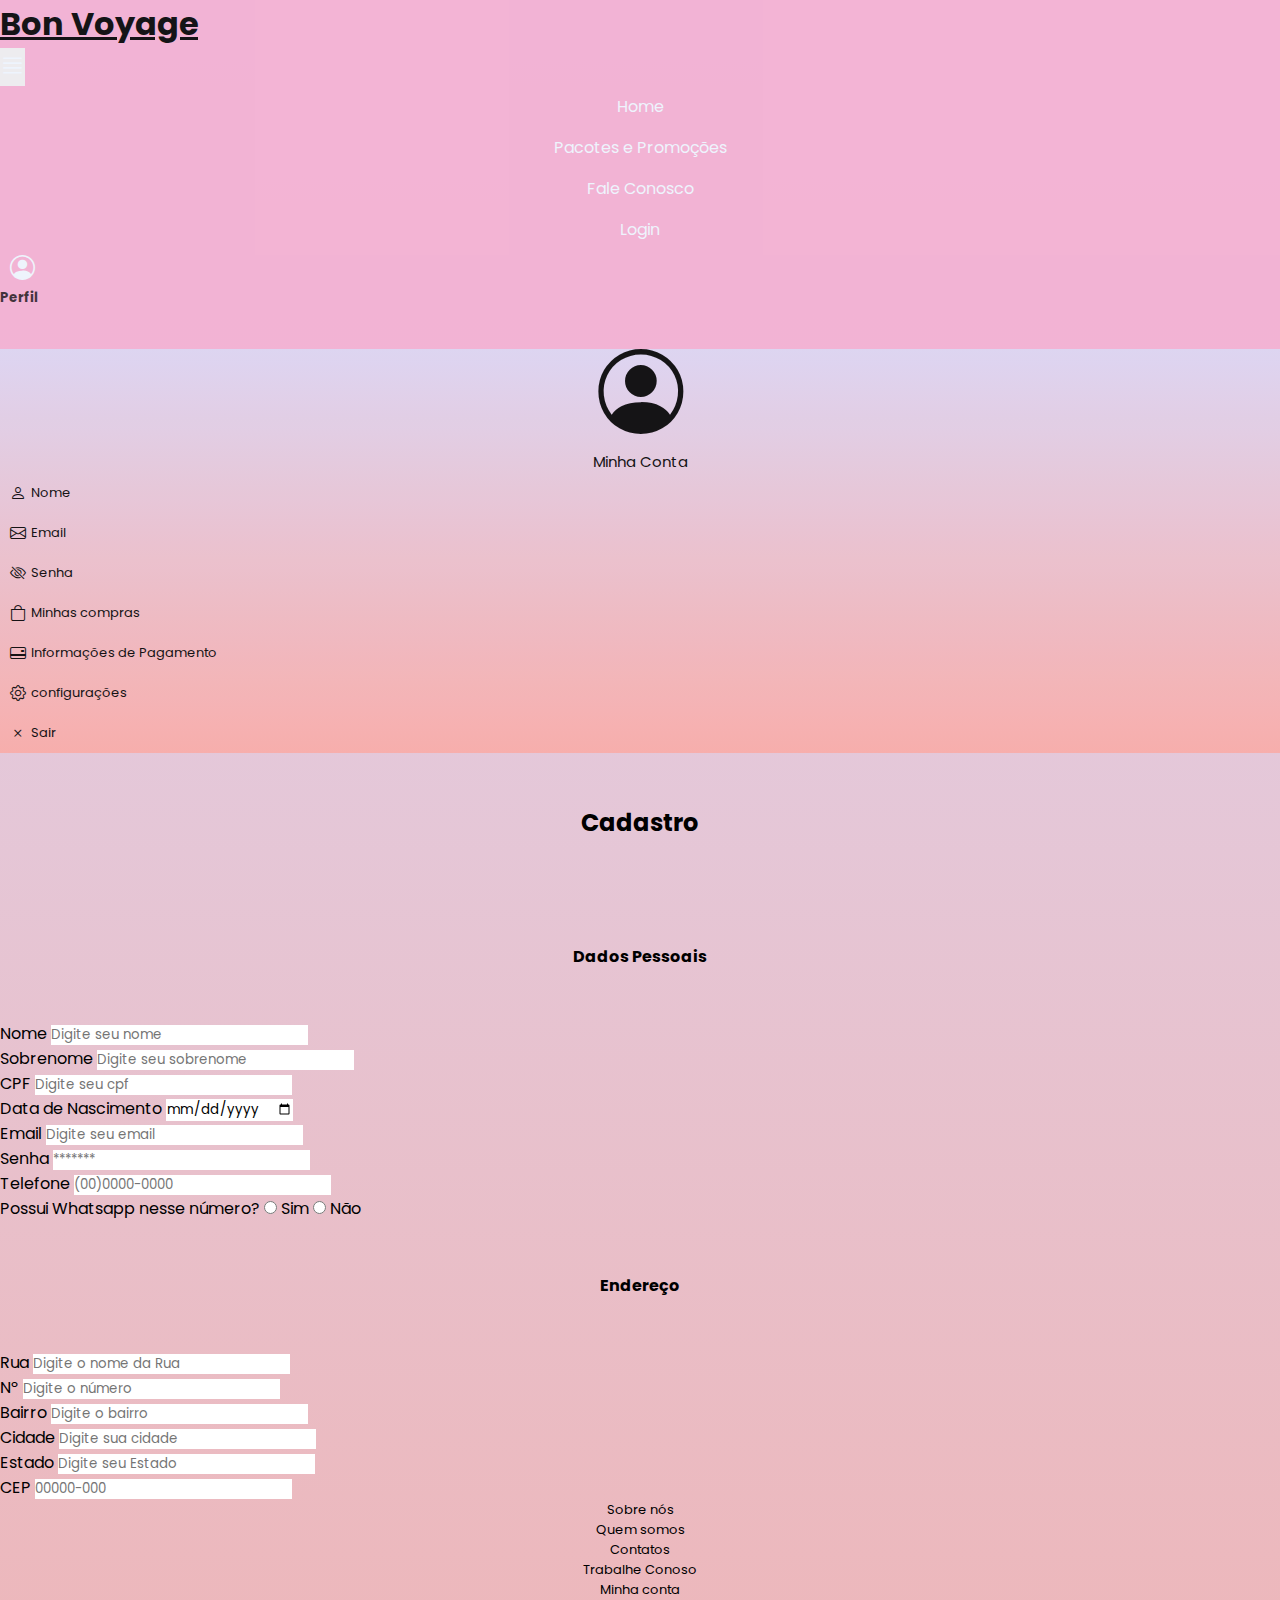
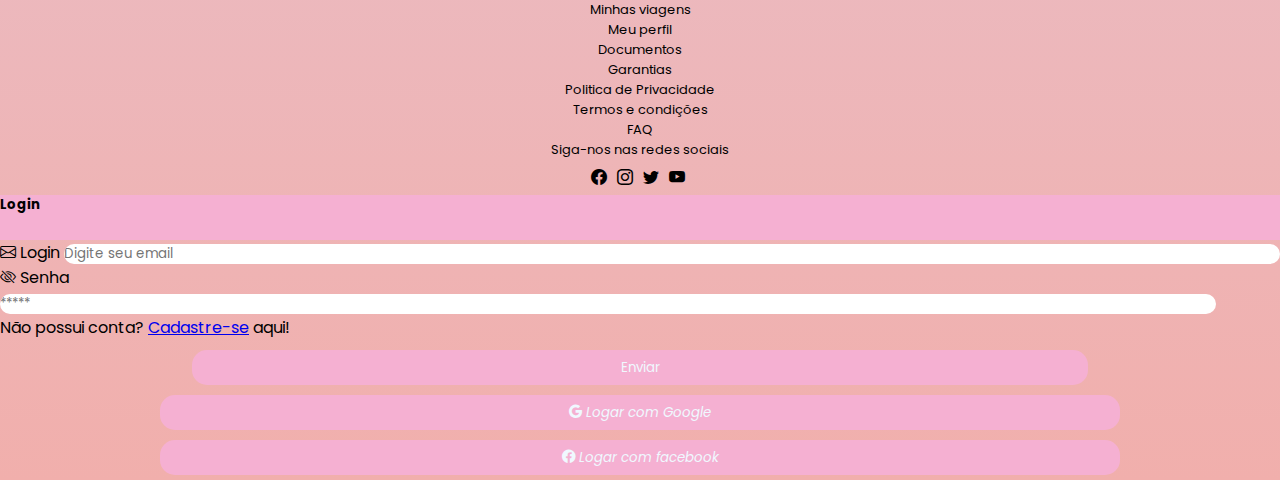
<file: cadastro.html>
<!DOCTYPE html>
<html lang="pt-br">

<head>
  <meta charset="UTF-8">
  <meta http-equiv="X-UA-Compatible" content="IE=edge">
  <meta name="viewport" content="width=device-width, initial-scale=1.0">
  <title>Cadastre-se</title>
  </title>
  <link rel="stylesheet" type="text/css" href="./style.css">
  <link href="https://cdn.jsdelivr.net/npm/bootstrap@5.0.2/dist/css/bootstrap.min.css" rel="stylesheet"
    integrity="sha384-EVSTQN3/azprG1Anm3QDgpJLIm9Nao0Yz1ztcQTwFspd3yD65VohhpuuCOmLASjC" crossorigin="anonymous">
  <link rel="stylesheet" href="https://cdn.jsdelivr.net/npm/bootstrap-icons@1.8.3/font/bootstrap-icons.css">
</head>

<body>
  <header>
    <!--NavBar-->
    <nav class="navbar fixed-top navbar navbar-expand-lg shadow-sm">
      <div class="container-fluid">
        <a class="navbar-brand" href="index.html">
          <h1>Bon Voyage</h1>
        </a>
        <button class="navbar-toggler" type="button" data-bs-toggle="collapse" data-bs-target="#navbarNav"
          aria-controls="navbarNav" aria-expanded="false" aria-label="Toggle navigation">
          <i class="bi bi-justify"></i>
        </button>
        <!--menu-->
        <div class="collapse navbar-collapse" id="navbarNav">
          <a class="nav-links" aria-current="page" href="./index.html">Home</a>
          <a class="nav-links" href="./PacotesePromocoes.html">Pacotes e Promoções</a>
          <a class="nav-links" href="./Fale_Conosco.html">Fale Conosco</a>
          <a class="nav-links" href="#" type="button" class="btn" data-bs-toggle="modal"
            data-bs-target="#exampleModal">Login</a>
          <button class="perfil" type="button" data-bs-toggle="offcanvas" data-bs-target="#offcanvasRight"
            aria-controls="offcanvasRight"><i class="bi bi-person-circle"></i></button>
          <div class="offcanvas offcanvas-end" tabindex="-1" id="offcanvasRight" aria-labelledby="offcanvasRightLabel">
            <div class="offcanvas-header">
              <h5 class="offcanvtits-title" id="offcanvasRightLabel">Perfil</h5>
              <button type="button" class="btn-close" data-bs-dismiss="offcanvas" aria-label="Close"></button>
            </div>
            <div class="offcanvas-body">
              <i class="conta bi-person-circle"></i>
              <p>Minha Conta</p>
              <div class="info">
                <label><i class="icons bi-person"></i>Nome</label>
                <label><i class="icons bi-envelope"></i>Email</label>
                <label><i class="icons bi-eye-slash"></i>Senha</label>
                <label><i class="icons bi-bag"></i>Minhas compras</label>
                <label><i class="icons bi-credit-card-2-back"></i>Informações de Pagamento</label>
                <label><i class="icons bi-gear"></i>configurações</label>
                <label><i class="icons bi-x"></i>Sair</label>
              </div>
            </div>
          </div>
          </ul>
        </div>
      </div>
      </div>
    </nav>
  </header>
  <form class="cadastro">
    <div class="row">
      <h2>Cadastro</h2>
      <hr>
      <h4>Dados Pessoais</h4>
      <div class="col">
        <label class="dados_pessoais">Nome</label>
        <input type="text" class="cad" placeholder="Digite seu nome">
      </div>
      <div class="col">
        <label class="dados_pessoais">Sobrenome</label>
        <input type="text" class="cad" placeholder="Digite seu sobrenome">
      </div>
      <div class="col">
        <label class="dados_pessoais">CPF</label>
        <input type="number" class="cad" placeholder="Digite seu cpf">
      </div>
      <div class="col">
        <label class="dados_pessoais">Data de Nascimento</label>
        <input type="date" class="cad" placeholder="">
      </div>
        <div class="col">
          <label class="dados_pessoais">Email</label>
          <input type="email" class="cad" placeholder="Digite seu email">
        </div>
        <div class="col">
          <label class="dados_pessoais">Senha</label>
          <input type="password" class="cad" placeholder="*******">
        </div>
        <div class="col">
          <label class="dados_pessoais">Telefone</label>
          <input type="tel" class="cad" placeholder="(00)0000-0000">
        </div>
          <div class="col">
          <label class="dados_pessoais">Possui Whatsapp nesse número?</label>
          <input type="radio" name="whatsapp" value="Sim" class="cad">
          <label class="dados_pessoais">Sim</label>
          <input type="radio" name="whatsapp" value="Não" class="cad"> 
          <label class="dados_pessoais">Não</label>
          </div>
    </div>
    <hr>
    <h4>Endereço</h4>
    <div class="row">
      <div class="col">
        <label class="endereco">Rua</label>
        <input type="text" class="cad" placeholder="Digite o nome da Rua">
      </div>
      <div class="col">
        <label class="endereco">Nº</label>
        <input type="number" class="cad" placeholder="Digite o número">
      </div>
      <div class="col">
        <label class="endereco">Bairro</label>
        <input type="text" class="cad" placeholder="Digite o bairro">
      </div>
      <div class="col">
        <label class="endereco">Cidade</label>
        <input type="text" class="cad" placeholder="Digite sua cidade">
      </div>
      <div class="col">
        <label class="endereco">Estado</label>
        <input type="text" class="cad" placeholder="Digite seu Estado">
      </div>
      <div class="col">
        <label class="endereco">CEP</label>
        <input type="text" class="cad" placeholder="00000-000">
      </div>
    </div>
  </form>
  <hr>
  <!--footer-->
  <footer>
    <div class="footer">
      <div class="row">
        <div class="col">
          <ul>
            <p>Sobre nós</p>
            <li>Quem somos</li>
            <li>Contatos</li>
            <li>Trabalhe Conoso</li>
          </ul>
        </div>
        <div class="col order-1">
          <ul>
            <p>Minha conta</p>
            <li>Minhas viagens</li>
            <li>Meu perfil</li>
            <li>Documentos</li>
          </ul>
        </div>
        <div class="col order-1">
          <ul>
            <p>Garantias</p>
            <li>Politica de Privacidade</li>
            <li>Termos e condições</li>
            <li>FAQ</li>
          </ul>
        </div>
        <div class="col order-1">
          <p>Siga-nos nas redes sociais</p>
          <div class="icons">
            <i class="icone bi-facebook"></i>
            <i class="icone bi-instagram"></i>
            <i class="icone bi-twitter"></i>
            <i class="icone bi-youtube"></i>
          </div>
        </div>
      </div>
    </div>
  </footer>
  <!--fimfooter-->
  <!--Login-->
  <div class="modal fade" id="exampleModal" tabindex="-1" aria-labelledby="exampleModalLabel" aria-hidden="true">
    <div class="modal-dialog">
      <div class="modal-content">
        <div class="modal-header">
          <h5 class="modal-title" id="exampleModalLabel">Login</h5>
          <button type="button" class="btn-close" data-bs-dismiss="modal" aria-label="Close"></button>
        </div>
        <div class="modal-body">
          <div class="mb-3">
            <i class="bi bi-envelope"></i>
            <label for="formGroupExampleInput" class="form-label">Login</label>
            <input type="text" class="form-control" id="formGroupExampleInput" placeholder="Digite seu email">
          </div>
          <div class="mb-3">
            <i class="bi bi-eye-slash"></i>
            <label for="formGroupExampleInput2" class="form-label">Senha</label>
            <input type="password" class="form-control" id="formGroupExampleInput2" placeholder="*****">
            <p>Não possui conta? <a class="cadastre-se" href="./cadastro.html">Cadastre-se</a> aqui!</p>
            <button type="button" class="enviar" data-bs-dismiss="modal">Enviar</button>
          </div>
          <div class="modal-footer">
            <button type="button" class="btn"><i class="bi bi-google"> Logar com Google</i></button>
            <button type="button" class="btn"><i class="bi bi-facebook"> Logar com facebook</i></button>
          </div>
        </div>
      </div>
    </div>
  </div>
  <!--fim login-->
  <script src="https://cdn.jsdelivr.net/npm/bootstrap@5.0.2/dist/js/bootstrap.bundle.min.js"
    integrity="sha384-MrcW6ZMFYlzcLA8Nl+NtUVF0sA7MsXsP1UyJoMp4YLEuNSfAP+JcXn/tWtIaxVXM"
    crossorigin="anonymous"></script>
  <script src="JavaScript.js"></script>
</body>

</html>
</file>
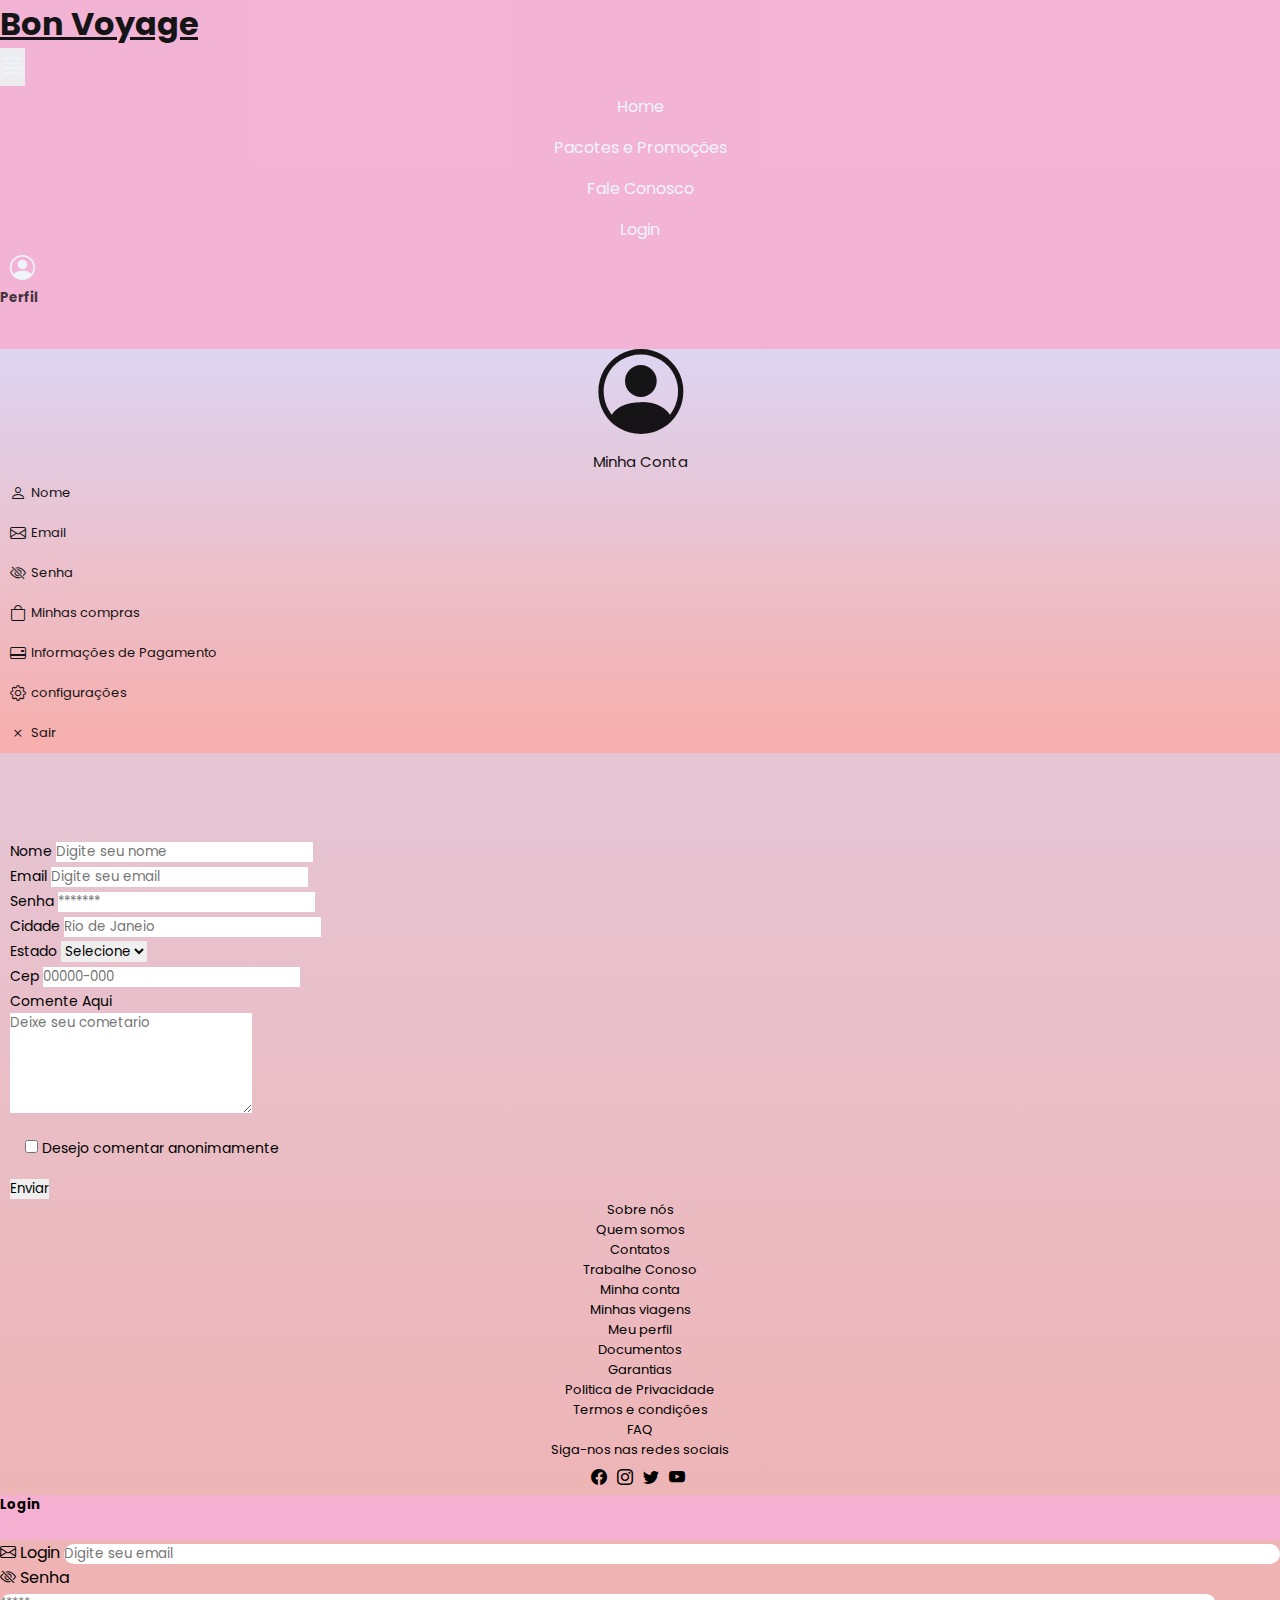
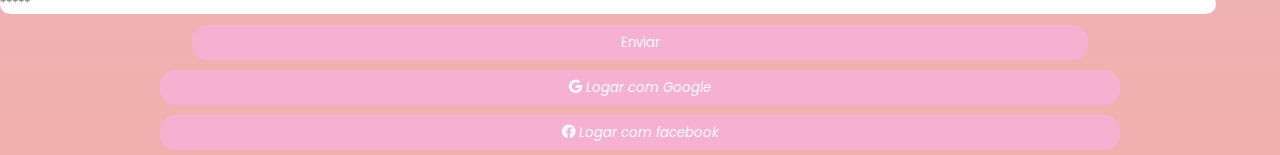
<file: Fale Conosco.html>
<!DOCTYPE html>
<html lang="pt-br">
<head>
  <meta charset="UTF-8">
  <meta http-equiv="X-UA-Compatible" content="IE=edge">
  <meta name="viewport" content="width=device-width, initial-scale=1.0">
  <title>Fale Conosco</title>
  <link rel="stylesheet" type="text/css" href="./style.css">
  <link href="https://cdn.jsdelivr.net/npm/bootstrap@5.0.2/dist/css/bootstrap.min.css" rel="stylesheet"
    integrity="sha384-EVSTQN3/azprG1Anm3QDgpJLIm9Nao0Yz1ztcQTwFspd3yD65VohhpuuCOmLASjC" crossorigin="anonymous">
  <link rel="stylesheet" href="https://cdn.jsdelivr.net/npm/bootstrap-icons@1.8.3/font/bootstrap-icons.css">
</head>
<body> 
  <header>
    <!--NavBar-->
    <nav class="navbar fixed-top navbar navbar-expand-lg shadow-sm">
      <div class="container-fluid">
        <a class="navbar-brand" href="http://127.0.0.1:5500/Index.html"><h1>Bon Voyage</h1></a>
        <button class="navbar-toggler" type="button" data-bs-toggle="collapse" data-bs-target="#navbarNav"
          aria-controls="navbarNav" aria-expanded="false" aria-label="Toggle navigation">
          <i class="bi bi-justify"></i>
        </button>
        <!--menu-->
        <div class="collapse navbar-collapse" id="navbarNav">
              <a class="nav-links" aria-current="page" href="http://127.0.0.1:5500/Index.html">Home</a>
              <a class="nav-links" href="http://127.0.0.1:5500/Pacotes%20e%20Promo%C3%A7%C3%B5es.html#">Pacotes e Promoções</a>
              <a class="nav-links" href="http://127.0.0.1:5500/Fale%20Conosco.html">Fale Conosco</a>
              <a class="nav-links"  href="#" type="button" class="btn" data-bs-toggle="modal" data-bs-target="#exampleModal">Login</a>
            <button class="perfil" type="button" data-bs-toggle="offcanvas" data-bs-target="#offcanvasRight" aria-controls="offcanvasRight"><i class="bi bi-person-circle"></i></button>
            <div class="offcanvas offcanvas-end" tabindex="-1" id="offcanvasRight" aria-labelledby="offcanvasRightLabel">
              <div class="offcanvas-header">
               <h5 class="offcanvas-title" id="offcanvasRightLabel">Perfil</h5>
                 <button type="button" class="btn-close" data-bs-dismiss="offcanvas" aria-label="Close"></button>
              </div>
           <div class="offcanvas-body">
            <i class="conta bi-person-circle"></i>
            <p>Minha Conta</p>
            <div class="info">
              <label><i class="icons bi-person"></i>Nome</label>
              <label><i class="icons bi-envelope"></i>Email</label>
              <label><i class="icons bi-eye-slash"></i>Senha</label>
              <label><i class="icons bi-bag"></i>Minhas compras</label>
              <label><i class="icons bi-credit-card-2-back"></i>Informações de Pagamento</label>
              <label><i class="icons bi-gear"></i>configurações</label>
              <label><i class="icons bi-x"></i>Sair</label>
            </div>
            </div>
            </div>
          </ul>
        </div>
      </div>
     </div>
    </nav>
  </header>
  <!--form-->
  <div class="form">
  <form class="row g-3 formulario">
    <div class="col-md-12">
      <label for="nome" class="form-label">Nome</label>
      <input type="text" class="form-control" id="nome" placeholder="Digite seu nome">
    </div>
    <div class="col-md-6">
      <label for="email" class="form-label">Email</label>
      <input type="email" class="form-control" id="email" placeholder="Digite seu email">
    </div>
    <div class="col-6">
      <label for="password" class="form-label">Senha</label>
      <input type="password" class="form-control" id="password" placeholder="*******">
    </div>
    <div class="col-md-6">
      <label for="cidade" class="form-label">Cidade</label>
      <input type="text" class="form-control" id="cidade" placeholder="Rio de Janeio">
    </div>
    <div class="col-md-4">
      <label for="estado" class="form-label">Estado</label>
      <select id="estado" class="form-select">
        <option selected>Selecione</option>
        <option>...</option>
      </select>
    </div>
    <div class="col-md-2">
      <label for="cep" class="form-label">Cep</label>
      <input type="number" class="form-control" id="Cep" placeholder="00000-000">
    </div>
    <div class="col-12">
    </div>
    <label>Comente Aqui</label>
    <div class="form-floating">
      <textarea class="form-control" placeholder="Deixe seu cometario" id="floatingTextarea2" style="height: 100px"></textarea>
      <label for="floatingTextarea2"></label>
    </div> 
    <div class="form-check">
        <label class="form-check-label" for="gridCheck"><input class="form-check-input" type="checkbox" id="gridCheck">
          Desejo comentar anonimamente
        </label>
      </div>
    <div class="col-12">
      <button type="submit" class="btn btn-primary" onclick="resposta()" value="Exibir alert">Enviar</button>
    </div>
  </form>
  </div>
<!--fim form-->
<!--footer-->
<hr>
  <footer>
    <div class="footer">
      <div class="row">
        <div class="col">
          <ul>
            <p>Sobre nós</p>
            <li>Quem somos</li>
            <li>Contatos</li>
            <li>Trabalhe Conoso</li>
          </ul>
        </div>
        <div class="col order-1">
          <ul>
            <p>Minha conta</p>
            <li>Minhas viagens</li>
            <li>Meu perfil</li>
            <li>Documentos</li>
          </ul>
        </div>
        <div class="col order-1">
          <ul>
            <p>Garantias</p>
            <li>Politica de Privacidade</li>
            <li>Termos e condições</li>
            <li>FAQ</li>
          </ul>
        </div>
        <div class="col order-1">
          <p>Siga-nos nas redes sociais</p>
          <div class="icons">
          <i class="icone bi-facebook"></i>
          <i class="icone bi-instagram"></i>
          <i class="icone bi-twitter"></i>
          <i class="icone bi-youtube"></i>
          </div>
        </div>
      </div>
    </div>
  </footer>
  <!--fimfooter-->
 <!--Login-->
 <div class="modal fade" id="exampleModal" tabindex="-1" aria-labelledby="exampleModalLabel" aria-hidden="true">
  <div class="modal-dialog">
    <div class="modal-content">
      <div class="modal-header">
        <h5 class="modal-title" id="exampleModalLabel">Login</h5>
        <button type="button" class="btn-close" data-bs-dismiss="modal" aria-label="Close"></button>
      </div>
      <div class="modal-body">
      <div class="mb-3">
        <i class="bi bi-envelope"></i>
        <label for="formGroupExampleInput" class="form-label">Login</label>
        <input type="text" class="form-control" id="formGroupExampleInput" placeholder="Digite seu email">
      </div>
      <div class="mb-3">
        <i class="bi bi-eye-slash"></i>
        <label for="formGroupExampleInput2" class="form-label">Senha</label>
        <input type="password" class="form-control" id="formGroupExampleInput2" placeholder="*****">
         <button type="button" class="enviar" data-bs-dismiss="modal">Enviar</button>
      </div>
      <div class="modal-footer">
        <button type="button" class="btn"><i class="bi bi-google">  Logar com Google</i></button>
        <button type="button" class="btn"><i class="bi bi-facebook">  Logar com facebook</i></button>
      </div>
    </div>
  </div>
</div> 
 </div>     
<!--fim login--> 
<script src="https://cdn.jsdelivr.net/npm/bootstrap@5.0.2/dist/js/bootstrap.bundle.min.js"
    integrity="sha384-MrcW6ZMFYlzcLA8Nl+NtUVF0sA7MsXsP1UyJoMp4YLEuNSfAP+JcXn/tWtIaxVXM"
    crossorigin="anonymous"></script>
    <script src="JavaScript.js"></script>
</body>
</html>
</file>
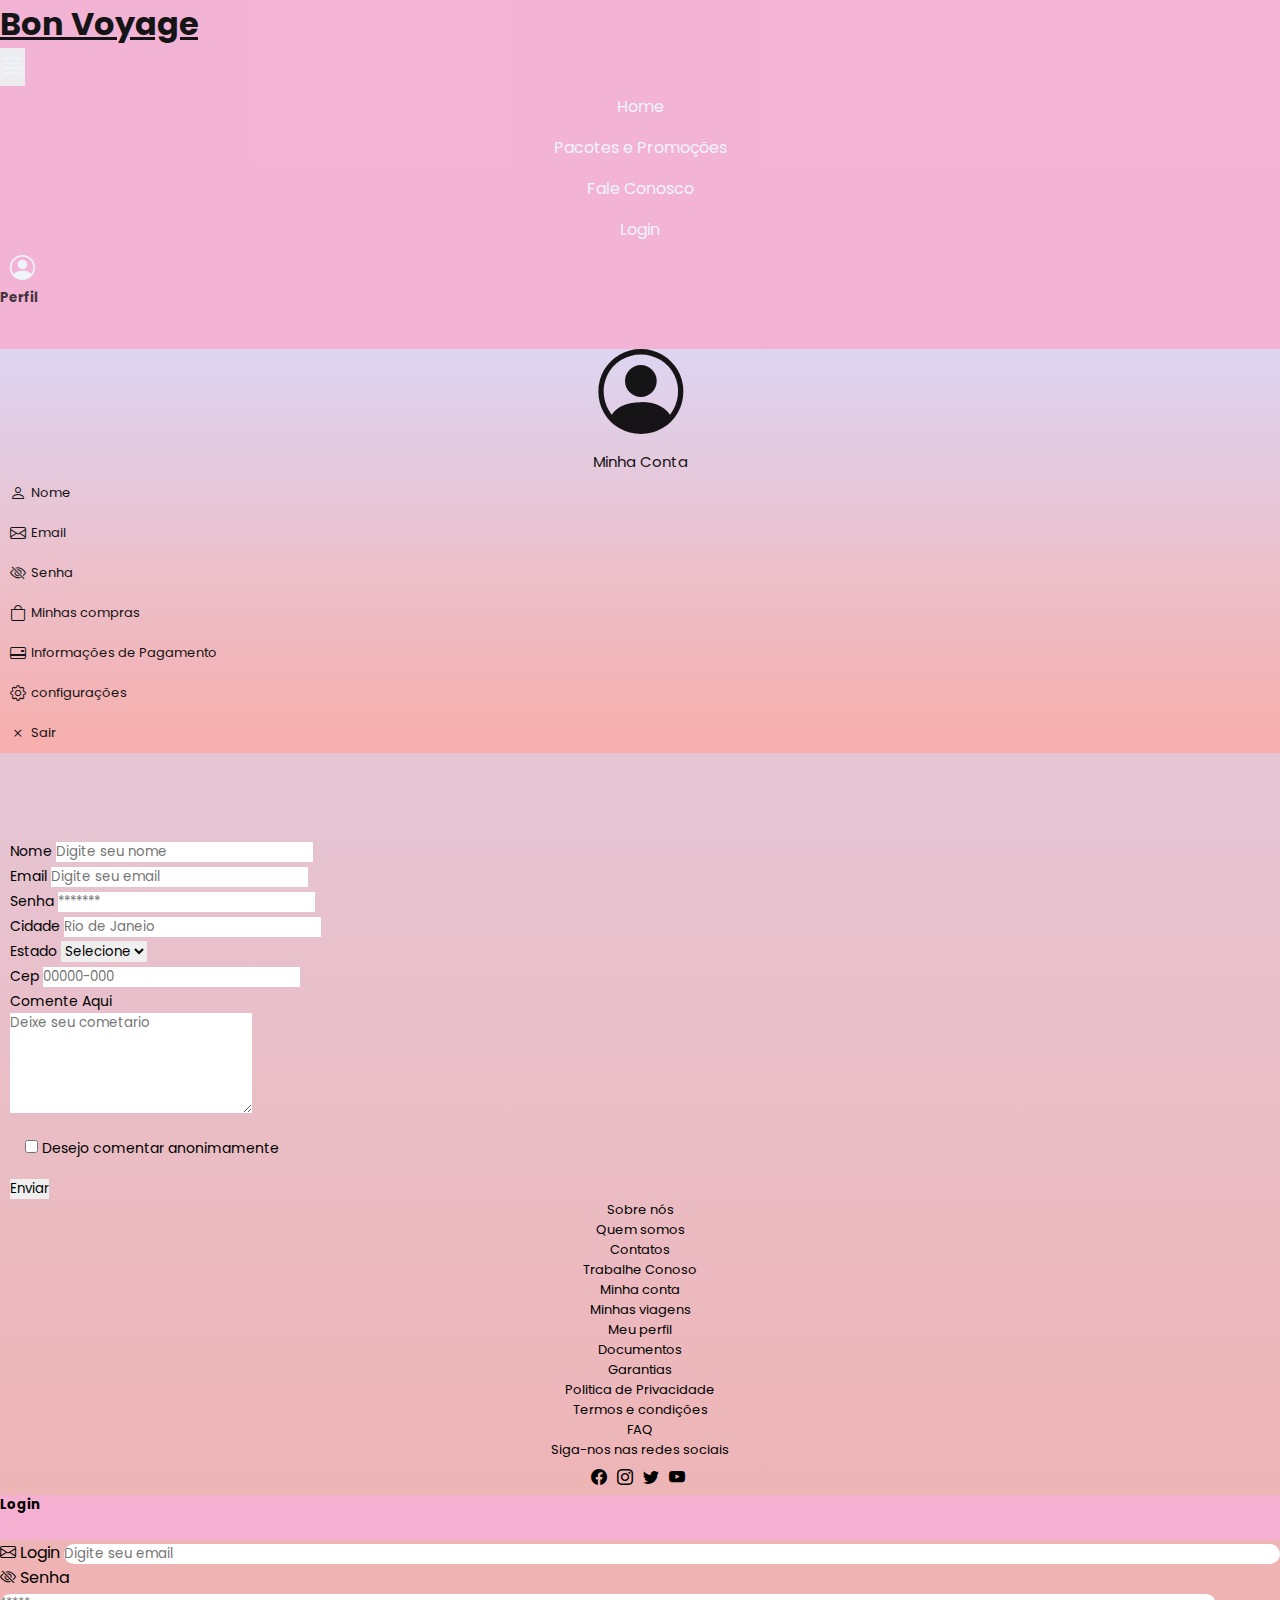
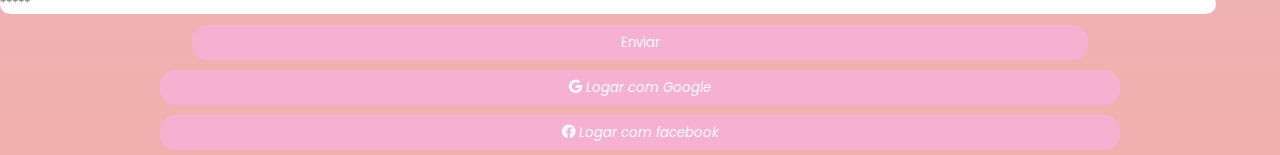
<file: Fale_Conosco.html>
<!DOCTYPE html>
<html lang="pt-br">
<head>
  <meta charset="UTF-8">
  <meta http-equiv="X-UA-Compatible" content="IE=edge">
  <meta name="viewport" content="width=device-width, initial-scale=1.0">
  <title>Fale Conosco</title>
  <link rel="stylesheet" type="text/css" href="./style.css">
  <link href="https://cdn.jsdelivr.net/npm/bootstrap@5.0.2/dist/css/bootstrap.min.css" rel="stylesheet"
    integrity="sha384-EVSTQN3/azprG1Anm3QDgpJLIm9Nao0Yz1ztcQTwFspd3yD65VohhpuuCOmLASjC" crossorigin="anonymous">
  <link rel="stylesheet" href="https://cdn.jsdelivr.net/npm/bootstrap-icons@1.8.3/font/bootstrap-icons.css">
</head>
<body> 
  <header>
    <!--NavBar-->
    <nav class="navbar fixed-top navbar navbar-expand-lg shadow-sm">
      <div class="container-fluid">
        <a class="navbar-brand" href="index.html"><h1>Bon Voyage</h1></a>
        <button class="navbar-toggler" type="button" data-bs-toggle="collapse" data-bs-target="#navbarNav"
          aria-controls="navbarNav" aria-expanded="false" aria-label="Toggle navigation">
          <i class="bi bi-justify"></i>
        </button>
        <!--menu-->
        <div class="collapse navbar-collapse" id="navbarNav">
              <a class="nav-links" aria-current="page" href="./index.html">Home</a>
              <a class="nav-links" href="./PacotesePromocoes.html">Pacotes e Promoções</a>
              <a class="nav-links" href="./Fale_Conosco.html">Fale Conosco</a>
              <a class="nav-links"  href="#" type="button" class="btn" data-bs-toggle="modal" data-bs-target="#exampleModal">Login</a>
            <button class="perfil" type="button" data-bs-toggle="offcanvas" data-bs-target="#offcanvasRight" aria-controls="offcanvasRight"><i class="bi bi-person-circle"></i></button>
            <div class="offcanvas offcanvas-end" tabindex="-1" id="offcanvasRight" aria-labelledby="offcanvasRightLabel">
              <div class="offcanvas-header">
               <h5 class="offcanvas-title" id="offcanvasRightLabel">Perfil</h5>
                 <button type="button" class="btn-close" data-bs-dismiss="offcanvas" aria-label="Close"></button>
              </div>
           <div class="offcanvas-body">
            <i class="conta bi-person-circle"></i>
            <p>Minha Conta</p>
            <div class="info">
              <label><i class="icons bi-person"></i>Nome</label>
              <label><i class="icons bi-envelope"></i>Email</label>
              <label><i class="icons bi-eye-slash"></i>Senha</label>
              <label><i class="icons bi-bag"></i>Minhas compras</label>
              <label><i class="icons bi-credit-card-2-back"></i>Informações de Pagamento</label>
              <label><i class="icons bi-gear"></i>configurações</label>
              <label><i class="icons bi-x"></i>Sair</label>
            </div>
            </div>
            </div>
          </ul>
        </div>
      </div>
     </div>
    </nav>
  </header>
  <!--form-->
  <div class="form">
  <form class="row g-3 formulario">
    <div class="col-md-12">
      <label for="nome" class="form-label">Nome</label>
      <input type="text" class="form-control" id="nome" placeholder="Digite seu nome">
    </div>
    <div class="col-md-6">
      <label for="email" class="form-label">Email</label>
      <input type="email" class="form-control" id="email" placeholder="Digite seu email">
    </div>
    <div class="col-6">
      <label for="password" class="form-label">Senha</label>
      <input type="password" class="form-control" id="password" placeholder="*******">
    </div>
    <div class="col-md-6">
      <label for="cidade" class="form-label">Cidade</label>
      <input type="text" class="form-control" id="cidade" placeholder="Rio de Janeio">
    </div>
    <div class="col-md-4">
      <label for="estado" class="form-label">Estado</label>
      <select id="estado" class="form-select">
        <option selected>Selecione</option>
        <option>...</option>
      </select>
    </div>
    <div class="col-md-2">
      <label for="cep" class="form-label">Cep</label>
      <input type="number" class="form-control" id="Cep" placeholder="00000-000">
    </div>
    <div class="col-12">
    </div>
    <label>Comente Aqui</label>
    <div class="form-floating">
      <textarea class="form-control" placeholder="Deixe seu cometario" id="floatingTextarea2" style="height: 100px"></textarea>
      <label for="floatingTextarea2"></label>
    </div> 
    <div class="form-check">
        <label class="form-check-label" for="gridCheck"><input class="form-check-input" type="checkbox" id="gridCheck">
          Desejo comentar anonimamente
        </label>
      </div>
    <div class="col-12">
      <button type="submit" class="btn btn-primary" onclick="resposta()" value="Exibir alert">Enviar</button>
    </div>
  </form>
  </div>
<!--fim form-->
<!--footer-->
<hr>
  <footer>
    <div class="footer">
      <div class="row">
        <div class="col">
          <ul>
            <p>Sobre nós</p>
            <li>Quem somos</li>
            <li>Contatos</li>
            <li>Trabalhe Conoso</li>
          </ul>
        </div>
        <div class="col order-1">
          <ul>
            <p>Minha conta</p>
            <li>Minhas viagens</li>
            <li>Meu perfil</li>
            <li>Documentos</li>
          </ul>
        </div>
        <div class="col order-1">
          <ul>
            <p>Garantias</p>
            <li>Politica de Privacidade</li>
            <li>Termos e condições</li>
            <li>FAQ</li>
          </ul>
        </div>
        <div class="col order-1">
          <p>Siga-nos nas redes sociais</p>
          <div class="icons">
          <i class="icone bi-facebook"></i>
          <i class="icone bi-instagram"></i>
          <i class="icone bi-twitter"></i>
          <i class="icone bi-youtube"></i>
          </div>
        </div>
      </div>
    </div>
  </footer>
  <!--fimfooter-->
 <!--Login-->
 <div class="modal fade" id="exampleModal" tabindex="-1" aria-labelledby="exampleModalLabel" aria-hidden="true">
  <div class="modal-dialog">
    <div class="modal-content">
      <div class="modal-header">
        <h5 class="modal-title" id="exampleModalLabel">Login</h5>
        <button type="button" class="btn-close" data-bs-dismiss="modal" aria-label="Close"></button>
      </div>
      <div class="modal-body">
      <div class="mb-3">
        <i class="bi bi-envelope"></i>
        <label for="formGroupExampleInput" class="form-label">Login</label>
        <input type="text" class="form-control" id="formGroupExampleInput" placeholder="Digite seu email">
      </div>
      <div class="mb-3">
        <i class="bi bi-eye-slash"></i>
        <label for="formGroupExampleInput2" class="form-label">Senha</label>
        <input type="password" class="form-control" id="formGroupExampleInput2" placeholder="*****">
         <button type="button" class="enviar" data-bs-dismiss="modal">Enviar</button>
      </div>
      <div class="modal-footer">
        <button type="button" class="btn"><i class="bi bi-google">  Logar com Google</i></button>
        <button type="button" class="btn"><i class="bi bi-facebook">  Logar com facebook</i></button>
      </div>
    </div>
  </div>
</div> 
 </div>     
<!--fim login--> 
<script src="https://cdn.jsdelivr.net/npm/bootstrap@5.0.2/dist/js/bootstrap.bundle.min.js"
    integrity="sha384-MrcW6ZMFYlzcLA8Nl+NtUVF0sA7MsXsP1UyJoMp4YLEuNSfAP+JcXn/tWtIaxVXM"
    crossorigin="anonymous"></script>
    <script src="JavaScript.js"></script>
</body>
</html>
</file>
<file: style.css>
@import url('https://fonts.googleapis.com/css2?family=Poppins&display=swap');

* {
    margin: 0;
    padding: 0;
    font-family: 'Poppins', sans-serif;
    border:0
}

  body{
    background: #ddd6f3; 
    background: -webkit-linear-gradient(to top, #f1afac, #ddd6f3); 
    background: linear-gradient(to top, #f1afac, #ddd6f3); 
}

/*Navbar*/
.navbar{
    background-color: rgb(245, 176, 210);
    width: 100%;
    opacity: 0.9;
}
.navbar-brand{
    color: aliceblue;
}
.navbar-brand:hover, .nav-links:hover, .perfil i:hover, .perfil i:hover{
    color: rgb(0, 0, 0);
    opacity: 0.7px;
}

.nav-links{
    color: aliceblue;
    display:flex;
    justify-content: center;
    align-items: center;
    text-decoration: none;
    padding: 8px;
    font-size: 16px;
    margin: auto;
}

.perfil{
    border:none;
    background: none;
    font-size: 25px;
    color: aliceblue;
    display: flex;
    align-items: center;
    justify-content: center;
    margin: auto 10px;
}

.navbar-toggler i{
    color:aliceblue;
    font-size:25px;
    border: none;
}

/*Off canvas*/
.offcanvas-header{
    background-color: rgb(245, 176, 210);
    opacity: 0.8;
}

.offcanvas-body{
    background: #ddd6f3;
    background: -webkit-linear-gradient(to top, #faaca8, #ddd6f3);
    background: linear-gradient(to top, #faaca8, #ddd6f3);
}

.offcanvas p{
    text-align: center;
    font-size: 15px;
}

.offcanvas label{
    font-size: 13px;
}

.conta{
    font-size: 85px;
    justify-content: center;
    align-items: center;
    display:flex;
    margin: 1rem;
}

.info label{
    display:flex;
    padding: 10px;
}

.icons{
    display: flex;
    font-size: 20px;
    margin-right: 5px;
}

/*barra de navegação*/
.nav-barra {
    display: flex;
    align-items: center;
    justify-content: center;
    margin: 7rem auto 2rem auto;
}
  
.search {
    background-color: #fff;
    opacity: 0.6;
    border-radius: 15px;
    width: 80%;
    padding: 15px;
    display: flex;
    justify-content: space-evenly;
}

#locais, #hotel, #data {
    display: flex;
    flex-direction: column;
    font-size: 15px;
}
  
.nav-label {
    color: #000;
    padding-bottom: 20px;
    display: flex;
    align-items: flex-start;
    font-size: 17px;
    text-align: center;
    justify-content: center;
}
  
.barra-nav {
    border:none;
    display: flex;
    text-align: center;
    align-items: center;
    justify-content: center;
    width: 100%;
}

.barra-search{
    border: none;
    padding: 15px 25px;
    margin-left: 20px;
    border-radius: 50px;
    background-color: rgb(245, 176, 210);
    font-size: 20px;
    color:aliceblue;
}

button:hover {
    cursor: pointer;
}

/*Carousel*/
.carousel{
    width: 95%;
    height: 25rem;
    border-radius: 15px;
    overflow: hidden;
    display: flex;
    align-items: center;
    justify-content: center;
    margin: 0 auto 2rem auto;
}

 .carousel img{
    width: 100%;
    height: 25rem;
    border-radius: 15px;
 }

h4, h2{
    text-align: center;
    padding: 20px;
    margin: 2rem;
}

/*cards pgn 1*/
.card-{
    display: flex;
    flex-wrap: wrap;
    border:none;
    justify-content: center;
    gap:2rem;
    margin:2rem auto 3rem auto;
    border-radius: 5px;
}
.card- img{
    height: 100%;
    border-radius: 5px;
}
.card- p{
    font-size: 13px;
    text-align: center;
}
.cardbs:hover{
    cursor:pointer;
    transition: 1s;
    transform: scale(1.1 , 1.1);
}

/*cards*/
.cardbs{
    box-shadow: 20px 20px 50px -20px;
}

/*textos*/
.textos, h3{
    width: 100%;
    display: flex;
    align-items: center;
    justify-content: center;
    gap: 1rem;
    padding: 20px;
    border-radius: 15px;
}

.texto1, .texto2, .texto3{
    width: 35%;
    font-size: 14px;
    background-color: bisque;
    padding: 5px;
    border-radius: 15px;
    text-align: center;
    box-shadow: 20px 20px 50px -25px;
}

/*modal login*/
.modal-header{
    background: rgb(245, 176, 210);
    color: aliceblue;
}

.modal input{
    width: 95%;
    border-radius: 15px;
    border-color: rgb(245, 176, 210);
}

.modal-footer button{
    background-color: rgb(245, 176, 210);  
    color: aliceblue;
    display:flex;
    align-items: center;
    justify-content: center;
    margin: 10px auto 5px auto;
    width: 75%;
    height: 35px;
    border-radius: 15px;
}

.enviar{
    background-color: rgb(245, 176, 210);  
    color: aliceblue;
    display:flex;
    align-items: center;
    justify-content: center;
    margin: 10px auto 5px auto;
    width: 70%;
    height: 35px;
    border-radius: 15px;
    border: none;
}

.enviar:hover{
    color: rgb(0, 0, 0);
}

/*Card topo pgn 2*/
.cardpct{
    width:85%;
    height: 20rem; 
    margin: auto;
    border-radius: 10px;
}

.cardpct img{
    width: 100%;
    height: 100%;
    opacity: 0.8;
}
.card-img-overlay p, h5{
    color: rgb(0, 0, 0);
    font-weight: bold;
}

/*card promoção pgn2*/
.text {
    justify-content: center;
    font-weight: bold;
    list-style: none;
    font-size: 11px;
}

.promo{
    text-align: left;
    margin-bottom:0px;
    font-size: 11px;
}

.de{
    color: black;
    text-decoration: line-through;
    font: 13px;
}

.por{
    color:red;
    text-decoration: none;
    font-size: 14px;
}

/*cards pgn 2*/
.cards{
    display:flex;
    flex-wrap: wrap;
    gap:2rem;
    border-radius: 10px;
    align-items: center;
    justify-content: center;
}

.cards img{
    border-radius: 5px;
    height: 10rem;
    width: 100%;
}

.btn-card{
    width: 100%;
    margin: auto;
    align-items: center;
    justify-content: center;
}

/*form pag 3*/
.form{
    margin: 85px 10px 0 10px;
}

.formulario label{
    font-size: 14px;
}

.form-check{
    margin:15px;
}


/*footer*/
.footer li, .footer p{
    display: flex;
    text-align: center;
    justify-content: center;
    font-size: 13px;
}
.icone{
    padding: 5px;
    cursor: pointer;
}
.icons{
    align-items: center;
    justify-content: center;
    font-size: 16px;
}

@media(max-width: 833px){
    .card-{
        width: 95%;
        flex-wrap: wrap;
    }
}

@media(max-width: 991px){
    .navbar-nav{
        align-items: center;
    }
    .perfil{
        align-items: center;
        margin: auto;
    }
    .carousel{
        height: 20rem;
    }
    .carousel img {
        height: 20rem;
    }
}

@media(max-width: 570px){
    .cards{
        width: 15rem;
        flex-wrap: wrap;
        justify-content: center;
        align-items: center;
        margin: auto;
    }
}
@media(max-width: 854px){
    .texto1, .texto2, .texto3{
        height:30rem;
    }
}
@media(max-width: 674px){
    .textos{
        display: block;
    }
    .texto1, .texto2, .texto3{
        width: 60%;
        height: 50%;
        align-items: center;
        justify-content: center;
        margin: auto auto 20px auto;
    }
}
</file>
